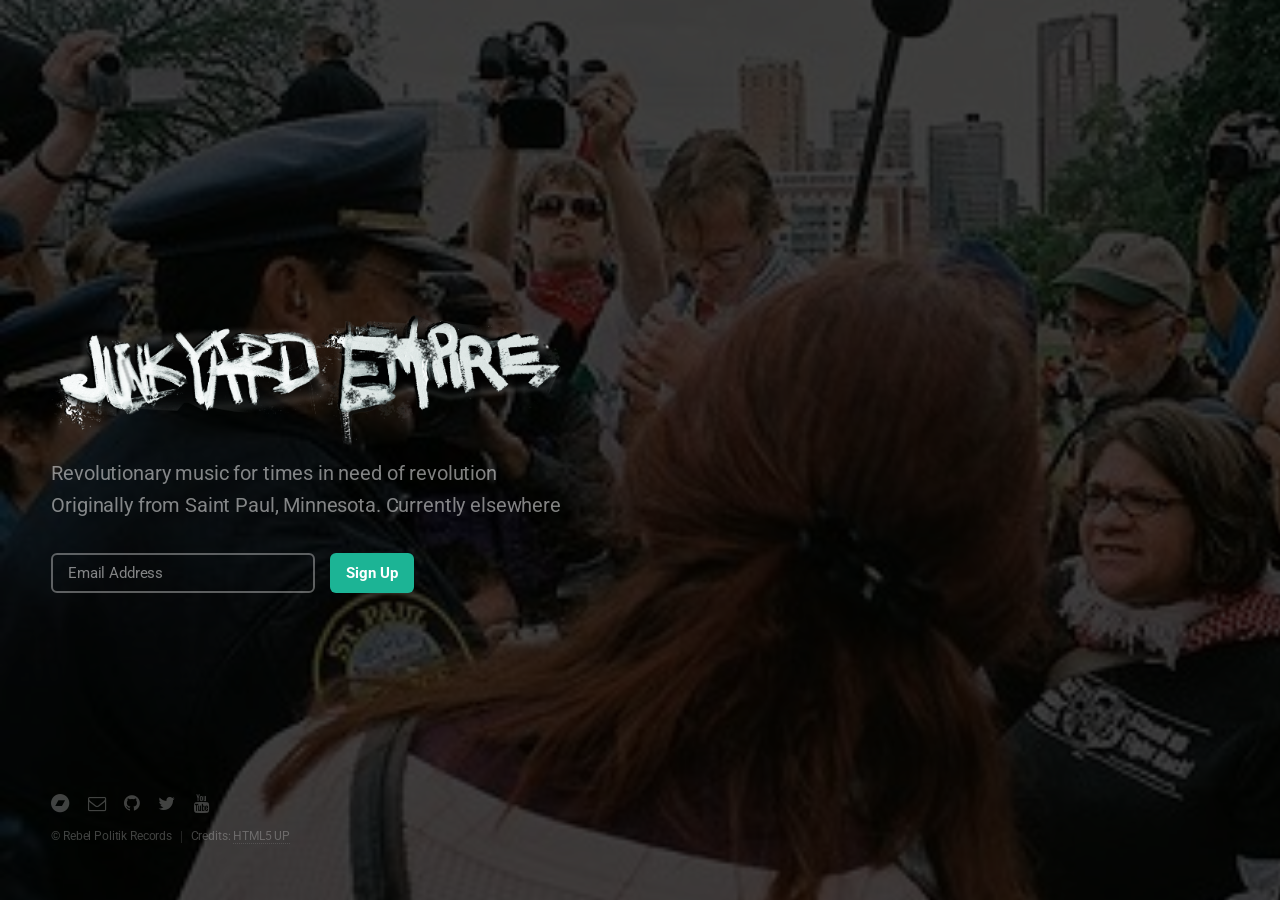
<file: index.html>
<!DOCTYPE HTML>
<!--
	Eventually by HTML5 UP
	html5up.net | @ajlkn
	Free for personal and commercial use under the CCA 3.0 license (html5up.net/license)
-->
<html>
  <head>
  <title>Junkyard Empire - the Rebellion Politik Repository</title>
  <meta charset="utf-8" />
  <meta name="viewport" content="width=device-width, initial-scale=1, user-scalable=no" />
  <script src="https://ajax.googleapis.com/ajax/libs/jquery/2.1.4/jquery.min.js"></script>
  <link rel="stylesheet" href="assets/css/main.css" />
  </head>
  <body class="is-preload">
	<header id="header">
    <img src="images/je02.png" alt="Junkyard Empire" >
	  <p>Revolutionary music for times in need of revolution<br />
	  Originally from Saint Paul, Minnesota. Currently elsewhere<br />
      <!--For now, streaming all past albums at our
      <a href="http://junkyardempire.bandcamp.com">Bandcamp</a> page</p>-->
	</header>
	<!-- Signup Form -->
	<form id="signup-form" method="post" action="assets/js/main.js">
		<input type="email" name="email" id="email" placeholder="Email Address" />
		<input type="submit" value="Sign Up" />
  </form>
  <!-- Footer -->
    <footer id="footer">
      <ul class="icons">
        <li><a target="_blank" href="https://junkyardempire.bandcamp.com"
          class="icon fa-bandcamp"><span class="label">Bandcamp</span></a></li>
        <li><a target="_blank" href="mailto:junkyardempire@gmail.com"
          class="icon fa-envelope-o"><span class="label">Email</span></a></li>
        <li><a target="_blank" href="https://gist.github.com/b-berry/26a158ddd7294b5691ed9aa1c5a28db4"
          class="icon fa-github"><span class="label">GitHub</span></a></li>
        <li><a target="_blank" href="https://twitter.com/JunkyardEmpire"
          class="icon fa-twitter"><span class="label">Twitter</span></a></li>
        <li><a target="_blank" href="https://www.youtube.com/user/Junkyardempire"
          class="icon fa-youtube"><span class="label">Youtube</span></a></li>
      </ul>
      <ul class="copyright">
        <li>&copy; Rebel Politik Records</li><li>Credits: <a href="http://html5up.net">HTML5 UP</a></li>
      </ul>
    </footer>
    <!-- Scripts -->
    <script src="assets/js/main.js"></script>
  </body>
</html>
</file>
<file: assets/css/main.css>
@import url(font-awesome.min.css);
@import url("https://fonts.googleapis.com/css?family=Roboto:400,700");

/*
	Eventually by HTML5 UP
	html5up.net | @ajlkn
	Free for personal and commercial use under the CCA 3.0 license (html5up.net/license)
*/

html, body, div, span, applet, object,
iframe, h1, h2, h3, h4, h5, h6, p, blockquote,
pre, a, abbr, acronym, address, big, cite,
code, del, dfn, em, img, ins, kbd, q, s, samp,
small, strike, strong, sub, sup, tt, var, b,
u, i, center, dl, dt, dd, ol, ul, li, fieldset,
form, label, legend, table, caption, tbody,
tfoot, thead, tr, th, td, article, aside,
canvas, details, embed, figure, figcaption,
footer, header, hgroup, menu, nav, output, ruby,
section, summary, time, mark, audio, video {
	margin: 0;
	padding: 0;
	border: 0;
	font-size: 100%;
	font: inherit;
	vertical-align: baseline;}

article, aside, details, figcaption, figure,
footer, header, hgroup, menu, nav, section {
	display: block;}

body {
	line-height: 1;
}

ol, ul {
	list-style: none;
}

blockquote, q {
	quotes: none;
}

	blockquote:before, blockquote:after, q:before, q:after {
		content: '';
		content: none;
	}

table {
	border-collapse: collapse;
	border-spacing: 0;
}

body {
	-webkit-text-size-adjust: none;
}

mark {
	background-color: transparent;
	color: inherit;
}

input::-moz-focus-inner {
	border: 0;
	padding: 0;
}

input, select, textarea {
	-moz-appearance: none;
	-webkit-appearance: none;
	-ms-appearance: none;
	appearance: none;
}

/* Basic */

	@-ms-viewport {
		width: device-width;
	}

	body {
		-ms-overflow-style: scrollbar;
	}

	@media screen and (max-width: 480px) {

		html, body {
			min-width: 320px;
		}

	}

	html {
		box-sizing: border-box;
	}

	*, *:before, *:after {
		box-sizing: inherit;
	}

	html, body {
		height: 100%;
		overflow-x: hidden;
		width: 100%;
	}

		@media screen and (max-height: 640px) {

			html, body {
				height: auto;
				min-height: 100%;
			}

		}

	body {
		display: -moz-flex;
		display: -webkit-flex;
		display: -ms-flex;
		display: flex;
		-moz-flex-direction: column;
		-webkit-flex-direction: column;
		-ms-flex-direction: column;
		flex-direction: column;
		-moz-justify-content: center;
		-webkit-justify-content: center;
		-ms-justify-content: center;
		justify-content: center;
		background-color: #000;
		padding: 6em 4em 4em 4em;
	}

		body.is-preload *, body.is-preload *:before, body.is-preload *:after {
			-moz-animation: none !important;
			-webkit-animation: none !important;
			-ms-animation: none !important;
			animation: none !important;
			-moz-transition: none !important;
			-webkit-transition: none !important;
			-ms-transition: none !important;
			transition: none !important;
		}

		body > * {
			position: relative;
			z-index: 2;
		}

		@media screen and (max-width: 1680px) {

			body {
				padding: 6em 3.5em 3.5em 3.5em;
			}

		}

		@media screen and (max-width: 736px) {

			body {
				padding: 5em 2em 2em 2em;
			}

		}

		@media screen and (max-width: 360px) {

			body {
				padding: 5em 1.25em 1.25em 1.25em;
			}

		}

/* BG */

	#bg {
		-moz-transition: opacity 2s ease-in-out;
		-webkit-transition: opacity 2s ease-in-out;
		-ms-transition: opacity 2s ease-in-out;
		transition: opacity 2s ease-in-out;
		height: 100%;
		left: 0;
		opacity: 0.25;
		position: fixed;
		top: 0;
		width: 100%;
		z-index: 1;
	}

		#bg div {
			-moz-transition: opacity 3s ease, visibility 3s;
			-webkit-transition: opacity 3s ease, visibility 3s;
			-ms-transition: opacity 3s ease, visibility 3s;
			transition: opacity 3s ease, visibility 3s;
			background-size: cover;
			height: 100%;
			left: 0;
			opacity: 0;
			position: absolute;
			top: 0;
			visibility: hidden;
			width: 150%;
		}

			#bg div.visible {
				-moz-animation: bg 45s linear infinite;
				-webkit-animation: bg 45s linear infinite;
				-ms-animation: bg 45s linear infinite;
				animation: bg 45s linear infinite;
				opacity: 1;
				visibility: visible;
				z-index: 1;
			}

				#bg div.visible.top {
					z-index: 2;
				}

				@media screen and (max-width: 1280px) {

					#bg div.visible {
						-moz-animation: bg 29.25s linear infinite;
						-webkit-animation: bg 29.25s linear infinite;
						-ms-animation: bg 29.25s linear infinite;
						animation: bg 29.25s linear infinite;
					}

				}

				@media screen and (max-width: 736px) {

					#bg div.visible {
						-moz-animation: bg 18s linear infinite;
						-webkit-animation: bg 18s linear infinite;
						-ms-animation: bg 18s linear infinite;
						animation: bg 18s linear infinite;
					}

				}

			#bg div:only-child {
				-moz-animation-direction: alternate !important;
				-webkit-animation-direction: alternate !important;
				-ms-animation-direction: alternate !important;
				animation-direction: alternate !important;
			}

		body.is-preload #bg {
			opacity: 0;
		}

	@-moz-keyframes bg {
		0% {
			-moz-transform: translateX(0);
			-webkit-transform: translateX(0);
			-ms-transform: translateX(0);
			transform: translateX(0);
		}

		100% {
			-moz-transform: translateX(-25%);
			-webkit-transform: translateX(-25%);
			-ms-transform: translateX(-25%);
			transform: translateX(-25%);
		}
	}

	@-webkit-keyframes bg {
		0% {
			-moz-transform: translateX(0);
			-webkit-transform: translateX(0);
			-ms-transform: translateX(0);
			transform: translateX(0);
		}

		100% {
			-moz-transform: translateX(-25%);
			-webkit-transform: translateX(-25%);
			-ms-transform: translateX(-25%);
			transform: translateX(-25%);
		}
	}

	@-ms-keyframes bg {
		0% {
			-moz-transform: translateX(0);
			-webkit-transform: translateX(0);
			-ms-transform: translateX(0);
			transform: translateX(0);
		}

		100% {
			-moz-transform: translateX(-25%);
			-webkit-transform: translateX(-25%);
			-ms-transform: translateX(-25%);
			transform: translateX(-25%);
		}
	}

	@keyframes bg {
		0% {
			-moz-transform: translateX(0);
			-webkit-transform: translateX(0);
			-ms-transform: translateX(0);
			transform: translateX(0);
		}

		100% {
			-moz-transform: translateX(-25%);
			-webkit-transform: translateX(-25%);
			-ms-transform: translateX(-25%);
			transform: translateX(-25%);
		}
	}

/* Type */

	body, input, select, textarea {
		color: rgba(255, 255, 255, 0.75);
		font-family: "Roboto", sans-serif;
		font-size: 16pt;
		font-weight: 400;
		letter-spacing: -0.01em;
		line-height: 1.65em;
	}

		@media screen and (max-width: 1680px) {

			body, input, select, textarea {
				font-size: 12pt;
			}

		}

		@media screen and (max-width: 1280px) {

			body, input, select, textarea {
				font-size: 11pt;
			}

		}

		@media screen and (max-width: 980px) {

			body, input, select, textarea {
				font-size: 12pt;
			}

		}

		@media screen and (max-width: 736px) {

			body, input, select, textarea {
				font-size: 12pt;
			}

		}

		@media screen and (max-width: 480px) {

			body, input, select, textarea {
				font-size: 12pt;
			}

		}

	a {
		-moz-transition: border-bottom-color 0.2s ease, color 0.2s ease;
		-webkit-transition: border-bottom-color 0.2s ease, color 0.2s ease;
		-ms-transition: border-bottom-color 0.2s ease, color 0.2s ease;
		transition: border-bottom-color 0.2s ease, color 0.2s ease;
		border-bottom: dotted 1px rgba(255, 255, 255, 0.25);
		color: #1cb495;
		text-decoration: none;
	}

		a:hover {
			border-bottom-color: transparent;
			color: #1cb495 !important;
			text-decoration: none;
		}

	strong, b {
		color: #fff;
		font-weight: 700;
	}

	em, i {
		font-style: italic;
	}

	p {
		margin: 0 0 2em 0;
	}

	h1, h2, h3, h4, h5, h6 {
		color: #fff;
		font-weight: 700;
		line-height: 1em;
		margin: 0 0 1em 0;
	}

		h1 a, h2 a, h3 a, h4 a, h5 a, h6 a {
			color: inherit;
			text-decoration: none;
		}

	h1 {
		font-size: 2.5em;
		line-height: 1.25em;
	}

	h2 {
		font-size: 1.75em;
		line-height: 1.5em;
	}

	h3 {
		font-size: 1.35em;
		line-height: 1.5em;
	}

	h4 {
		font-size: 1.1em;
		line-height: 1.5em;
	}

	h5 {
		font-size: 0.9em;
		line-height: 1.5em;
	}

	h6 {
		font-size: 0.7em;
		line-height: 1.5em;
	}

	sub {
		font-size: 0.8em;
		position: relative;
		top: 0.5em;
	}

	sup {
		font-size: 0.8em;
		position: relative;
		top: -0.5em;
	}

	blockquote {
		border-left: solid 8px rgba(255, 255, 255, 0.35);
		font-style: italic;
		margin: 0 0 2em 0;
		padding: 0.5em 0 0.5em 2em;
	}

	code {
		background: rgba(255, 255, 255, 0.125);
		border-radius: 6px;
		border: solid 2px rgba(255, 255, 255, 0.35);
		font-family: "Courier New", monospace;
		font-size: 0.9em;
		margin: 0 0.25em;
		padding: 0.25em 0.65em;
	}

	pre {
		-webkit-overflow-scrolling: touch;
		font-family: "Courier New", monospace;
		font-size: 0.9em;
		margin: 0 0 2em 0;
	}

		pre code {
			display: block;
			line-height: 1.75em;
			padding: 1em 1.5em;
			overflow-x: auto;
		}

	hr {
		border: 0;
		border-bottom: solid 2px rgba(255, 255, 255, 0.35);
		margin: 2em 0;
	}

		hr.major {
			margin: 3em 0;
		}

/* Section/Article */

	section.special, article.special {
		text-align: center;
	}

	header p {
		color: rgba(255, 255, 255, 0.5);
		position: relative;
		margin: 0 0 1.5em 0;
	}

	header h2 + p {
		font-size: 1.25em;
		margin-top: -1em;
		line-height: 1.5em;
	}

	header h3 + p {
		font-size: 1.1em;
		margin-top: -0.8em;
		line-height: 1.5em;
	}

	header h4 + p,
	header h5 + p,
	header h6 + p {
		font-size: 0.9em;
		margin-top: -0.6em;
		line-height: 1.5em;
	}

	@media screen and (max-width: 980px) {

		header br {
			display: none;
		}

	}

	@media screen and (max-width: 736px) {

		header br {
			display: inline;
		}

	}

	@media screen and (max-width: 480px) {

		header br {
			display: none;
		}

	}

/* Icon */

	.icon {
		text-decoration: none;
		border-bottom: none;
		position: relative;
	}

		.icon:before {
			-moz-osx-font-smoothing: grayscale;
			-webkit-font-smoothing: antialiased;
			font-family: FontAwesome;
			font-style: normal;
			font-weight: normal;
			text-transform: none !important;
		}

		.icon > .label {
			display: none;
		}

/* List */

	ol {
		list-style: decimal;
		margin: 0 0 2em 0;
		padding-left: 1.25em;
	}

		ol li {
			padding-left: 0.25em;
		}

	ul {
		list-style: disc;
		margin: 0 0 2em 0;
		padding-left: 1em;
	}

		ul li {
			padding-left: 0.5em;
		}

/* Icons */

	ul.icons {
		cursor: default;
		list-style: none;
		padding-left: 0;
	}

		ul.icons li {
			display: inline-block;
			padding: 0 1em 0 0;
		}

			ul.icons li:last-child {
				padding-right: 0;
			}

			ul.icons li .icon:before {
				font-size: 1.25em;
			}

			ul.icons li a {
				color: inherit;
			}

/* Form */

	form {
		margin: 0 0 2em 0;
	}

		form .message {
			text-decoration: none;
			-moz-transition: opacity 0.2s ease-in-out, -moz-transform 0.2s ease-in-out;
			-webkit-transition: opacity 0.2s ease-in-out, -webkit-transform 0.2s ease-in-out;
			-ms-transition: opacity 0.2s ease-in-out, -ms-transform 0.2s ease-in-out;
			transition: opacity 0.2s ease-in-out, transform 0.2s ease-in-out;
			-moz-transform: scale(1.05);
			-webkit-transform: scale(1.05);
			-ms-transform: scale(1.05);
			transform: scale(1.05);
			height: 2.75em;
			line-height: 2.75em;
			opacity: 0;
		}

			form .message:before {
				-moz-osx-font-smoothing: grayscale;
				-webkit-font-smoothing: antialiased;
				font-family: FontAwesome;
				font-style: normal;
				font-weight: normal;
				text-transform: none !important;
			}

			form .message:before {
				margin-right: 0.5em;
			}

			form .message.visible {
				-moz-transform: scale(1);
				-webkit-transform: scale(1);
				-ms-transform: scale(1);
				transform: scale(1);
				opacity: 1;
			}

			form .message.success {
				color: #1cb495;
			}

				form .message.success:before {
					content: '\f00c';
				}

			form .message.failure {
				color: #ff2361;
			}

				form .message.failure:before {
					content: '\f119';
				}

	label {
		color: #fff;
		display: block;
		font-size: 0.9em;
		font-weight: 700;
		margin: 0 0 1em 0;
	}

	@-moz-keyframes focus {
		0% {
			-moz-transform: scale(1);
			-webkit-transform: scale(1);
			-ms-transform: scale(1);
			transform: scale(1);
		}

		50% {
			-moz-transform: scale(1.025);
			-webkit-transform: scale(1.025);
			-ms-transform: scale(1.025);
			transform: scale(1.025);
		}

		100% {
			-moz-transform: scale(1);
			-webkit-transform: scale(1);
			-ms-transform: scale(1);
			transform: scale(1);
		}
	}

	@-webkit-keyframes focus {
		0% {
			-moz-transform: scale(1);
			-webkit-transform: scale(1);
			-ms-transform: scale(1);
			transform: scale(1);
		}

		50% {
			-moz-transform: scale(1.025);
			-webkit-transform: scale(1.025);
			-ms-transform: scale(1.025);
			transform: scale(1.025);
		}

		100% {
			-moz-transform: scale(1);
			-webkit-transform: scale(1);
			-ms-transform: scale(1);
			transform: scale(1);
		}
	}

	@-ms-keyframes focus {
		0% {
			-moz-transform: scale(1);
			-webkit-transform: scale(1);
			-ms-transform: scale(1);
			transform: scale(1);
		}

		50% {
			-moz-transform: scale(1.025);
			-webkit-transform: scale(1.025);
			-ms-transform: scale(1.025);
			transform: scale(1.025);
		}

		100% {
			-moz-transform: scale(1);
			-webkit-transform: scale(1);
			-ms-transform: scale(1);
			transform: scale(1);
		}
	}

	@keyframes focus {
		0% {
			-moz-transform: scale(1);
			-webkit-transform: scale(1);
			-ms-transform: scale(1);
			transform: scale(1);
		}

		50% {
			-moz-transform: scale(1.025);
			-webkit-transform: scale(1.025);
			-ms-transform: scale(1.025);
			transform: scale(1.025);
		}

		100% {
			-moz-transform: scale(1);
			-webkit-transform: scale(1);
			-ms-transform: scale(1);
			transform: scale(1);
		}
	}

	input[type="text"],
	input[type="password"],
	input[type="email"],
	select,
	textarea {
		-moz-appearance: none;
		-webkit-appearance: none;
		-ms-appearance: none;
		appearance: none;
		-moz-transform: scale(1);
		-webkit-transform: scale(1);
		-ms-transform: scale(1);
		transform: scale(1);
		-moz-transition: border-color 0.2s ease, background-color 0.2s ease;
		-webkit-transition: border-color 0.2s ease, background-color 0.2s ease;
		-ms-transition: border-color 0.2s ease, background-color 0.2s ease;
		transition: border-color 0.2s ease, background-color 0.2s ease;
		background-color: transparent;
		border-radius: 6px;
		border: none;
		border: solid 2px rgba(255, 255, 255, 0.35);
		color: inherit;
		display: block;
		outline: 0;
		padding: 0 1em;
		text-decoration: none;
		width: 100%;
	}

		input[type="text"]:invalid,
		input[type="password"]:invalid,
		input[type="email"]:invalid,
		select:invalid,
		textarea:invalid {
			box-shadow: none;
		}

		input[type="text"]:focus,
		input[type="password"]:focus,
		input[type="email"]:focus,
		select:focus,
		textarea:focus {
			-moz-animation: focus 0.1s;
			-webkit-animation: focus 0.1s;
			-ms-animation: focus 0.1s;
			animation: focus 0.1s;
			background-color: rgba(255, 255, 255, 0.125);
			border-color: #1cb495;
		}

	select {
		background-image: url("data:image/svg+xml;charset=utf8,%3Csvg xmlns='http://www.w3.org/2000/svg' width='40' height='40' preserveAspectRatio='none' viewBox='0 0 40 40'%3E%3Cpath d='M9.4,12.3l10.4,10.4l10.4-10.4c0.2-0.2,0.5-0.4,0.9-0.4c0.3,0,0.6,0.1,0.9,0.4l3.3,3.3c0.2,0.2,0.4,0.5,0.4,0.9 c0,0.4-0.1,0.6-0.4,0.9L20.7,31.9c-0.2,0.2-0.5,0.4-0.9,0.4c-0.3,0-0.6-0.1-0.9-0.4L4.3,17.3c-0.2-0.2-0.4-0.5-0.4-0.9 c0-0.4,0.1-0.6,0.4-0.9l3.3-3.3c0.2-0.2,0.5-0.4,0.9-0.4S9.1,12.1,9.4,12.3z' fill='rgba(255, 255, 255, 0.35)' /%3E%3C/svg%3E");
		background-size: 1.25rem;
		background-repeat: no-repeat;
		background-position: calc(100% - 1rem) center;
		height: 2.75em;
		padding-right: 2.75em;
		text-overflow: ellipsis;
	}

		select option {
			color: #fff;
			background: #000;
		}

		select:focus::-ms-value {
			background-color: transparent;
		}

		select::-ms-expand {
			display: none;
		}

	input[type="text"],
	input[type="password"],
	input[type="email"],
	select {
		height: 2.75em;
	}

	textarea {
		padding: 0.75em 1em;
	}

	input[type="checkbox"],
	input[type="radio"] {
		-moz-appearance: none;
		-webkit-appearance: none;
		-ms-appearance: none;
		appearance: none;
		display: block;
		float: left;
		margin-right: -2em;
		opacity: 0;
		width: 1em;
		z-index: -1;
	}

		input[type="checkbox"] + label,
		input[type="radio"] + label {
			text-decoration: none;
			color: rgba(255, 255, 255, 0.75);
			cursor: pointer;
			display: inline-block;
			font-size: 1em;
			font-weight: 400;
			padding-left: 2.4em;
			padding-right: 0.75em;
			position: relative;
		}

			input[type="checkbox"] + label:before,
			input[type="radio"] + label:before {
				-moz-osx-font-smoothing: grayscale;
				-webkit-font-smoothing: antialiased;
				font-family: FontAwesome;
				font-style: normal;
				font-weight: normal;
				text-transform: none !important;
			}

			input[type="checkbox"] + label:before,
			input[type="radio"] + label:before {
				background: rgba(255, 255, 255, 0.125);
				border-radius: 6px;
				border: solid 2px rgba(255, 255, 255, 0.35);
				content: '';
				display: inline-block;
				height: 1.65em;
				left: 0;
				line-height: 1.58125em;
				position: absolute;
				text-align: center;
				top: 0;
				width: 1.65em;
			}

		input[type="checkbox"]:checked + label:before,
		input[type="radio"]:checked + label:before {
			background: #1cb495;
			border-color: #1cb495;
			color: #ffffff;
			content: '\f00c';
		}

		input[type="checkbox"]:focus + label:before,
		input[type="radio"]:focus + label:before {
			border-color: #1cb495;
			box-shadow: 0 0 0 2px #1cb495;
		}

	input[type="checkbox"] + label:before {
		border-radius: 6px;
	}

	input[type="radio"] + label:before {
		border-radius: 100%;
	}

	::-webkit-input-placeholder {
		color: rgba(255, 255, 255, 0.5) !important;
		opacity: 1.0;
	}

	:-moz-placeholder {
		color: rgba(255, 255, 255, 0.5) !important;
		opacity: 1.0;
	}

	::-moz-placeholder {
		color: rgba(255, 255, 255, 0.5) !important;
		opacity: 1.0;
	}

	:-ms-input-placeholder {
		color: rgba(255, 255, 255, 0.5) !important;
		opacity: 1.0;
	}

	.formerize-placeholder {
		color: rgba(255, 255, 255, 0.5) !important;
		opacity: 1.0;
	}

/* Button */

	input[type="submit"],
	input[type="reset"],
	input[type="button"],
	button,
	.button {
		-moz-appearance: none;
		-webkit-appearance: none;
		-ms-appearance: none;
		appearance: none;
		-moz-transition: background-color 0.2s ease-in-out, color 0.2s ease-in-out, opacity 0.2s ease-in-out;
		-webkit-transition: background-color 0.2s ease-in-out, color 0.2s ease-in-out, opacity 0.2s ease-in-out;
		-ms-transition: background-color 0.2s ease-in-out, color 0.2s ease-in-out, opacity 0.2s ease-in-out;
		transition: background-color 0.2s ease-in-out, color 0.2s ease-in-out, opacity 0.2s ease-in-out;
		background-color: #1cb495;
		border-radius: 6px;
		border: 0;
		color: #ffffff !important;
		cursor: pointer;
		display: inline-block;
		font-weight: 700;
		height: 2.75em;
		line-height: 2.75em;
		padding: 0 1.125em;
		text-align: center;
		text-decoration: none;
		white-space: nowrap;
	}

		input[type="submit"]:hover,
		input[type="reset"]:hover,
		input[type="button"]:hover,
		button:hover,
		.button:hover {
			background-color: #1fcaa7;
		}

		input[type="submit"]:active,
		input[type="reset"]:active,
		input[type="button"]:active,
		button:active,
		.button:active {
			background-color: #199e83;
		}

		input[type="submit"].disabled, input[type="submit"]:disabled,
		input[type="reset"].disabled,
		input[type="reset"]:disabled,
		input[type="button"].disabled,
		input[type="button"]:disabled,
		button.disabled,
		button:disabled,
		.button.disabled,
		.button:disabled {
			opacity: 0.5;
		}

		@media screen and (max-width: 480px) {

			input[type="submit"],
			input[type="reset"],
			input[type="button"],
			button,
			.button {
				padding: 0;
			}

		}

/* Header */

	#header h1 {
		font-size: 3.25em;
		margin: 0 0 0.55em 0;
	}

	#header img {
		margin: 0 0 0 0;
    width: 35em;
	}

	#header p {
		font-size: 1.35em;
		line-height: 1.65em;
	}

	#header a {
		color: inherit;
	}

	@media screen and (max-width: 736px) {

		#header h1 {
			font-size: 2em;
		}

  	#header img {
      width: 25em;
	  }

		#header p {
			font-size: 1em;
		}

	}

	@media screen and (max-width: 480px) {

		#header {
			margin: 0 0 1em 0;
		}

	  #header img {
      width: 25em;
  	}

	}

/* Signup Form */

	#signup-form {
		display: -moz-flex;
		display: -webkit-flex;
		display: -ms-flex;
		display: flex;
		position: relative;
	}

		#signup-form input[type="text"],
		#signup-form input[type="password"],
		#signup-form input[type="email"] {
			width: 18em;
		}

		#signup-form > * {
			margin: 0 0 0 1em;
		}

		#signup-form > :first-child {
			margin: 0 0 0 0;
		}

		@media screen and (max-width: 480px) {

			#signup-form {
				-moz-flex-direction: column;
				-webkit-flex-direction: column;
				-ms-flex-direction: column;
				flex-direction: column;
			}

				#signup-form input[type="type"],
				#signup-form input[type="password"],
				#signup-form input[type="email"] {
					width: 100%;
				}

				#signup-form > * {
					margin: 1.25em 0 0 0;
				}

				#signup-form .message {
					bottom: -1.5em;
					font-size: 0.9em;
					height: 1em;
					left: 0;
					line-height: inherit;
					margin-top: 0;
					position: absolute;
				}

		}

/* Footer */

	#footer {
		-moz-transition: opacity 0.5s ease-in-out;
		-webkit-transition: opacity 0.5s ease-in-out;
		-ms-transition: opacity 0.5s ease-in-out;
		transition: opacity 0.5s ease-in-out;
		bottom: 4em;
		color: rgba(255, 255, 255, 0.5);
		left: 4em;
		opacity: 0.5;
		position: absolute;
	}

		#footer .icons {
			margin: 0 0 0.5em 0;
		}

		#footer .copyright {
			font-size: 0.8em;
			list-style: none;
			padding: 0;
		}

			#footer .copyright li {
				border-left: solid 1px rgba(255, 255, 255, 0.25);
				display: inline-block;
				line-height: 1em;
				margin: 0 0 0 0.75em;
				padding: 0 0 0 0.75em;
			}

				#footer .copyright li:first-child {
					border-left: 0;
					margin-left: 0;
					padding-left: 0;
				}

			#footer .copyright a {
				color: inherit;
			}

		#footer:hover {
			opacity: 1;
		}

		#footer > :last-child {
			margin-bottom: 0;
		}

		@media screen and (max-width: 1680px) {

			#footer {
				bottom: 3.5em;
				left: 3.5em;
			}

		}

		@media screen and (max-width: 736px) {

			#footer {
				bottom: 2em;
				left: 2em;
			}

		}

		@media screen and (max-width: 360px) {

			#footer {
				bottom: 1.25em;
				left: 1.25em;
			}

		}

		@media screen and (max-height: 640px) {

			#footer {
				bottom: auto;
				left: auto;
				margin: 1em 0 0 0;
				position: relative;
			}

		}
</file>
